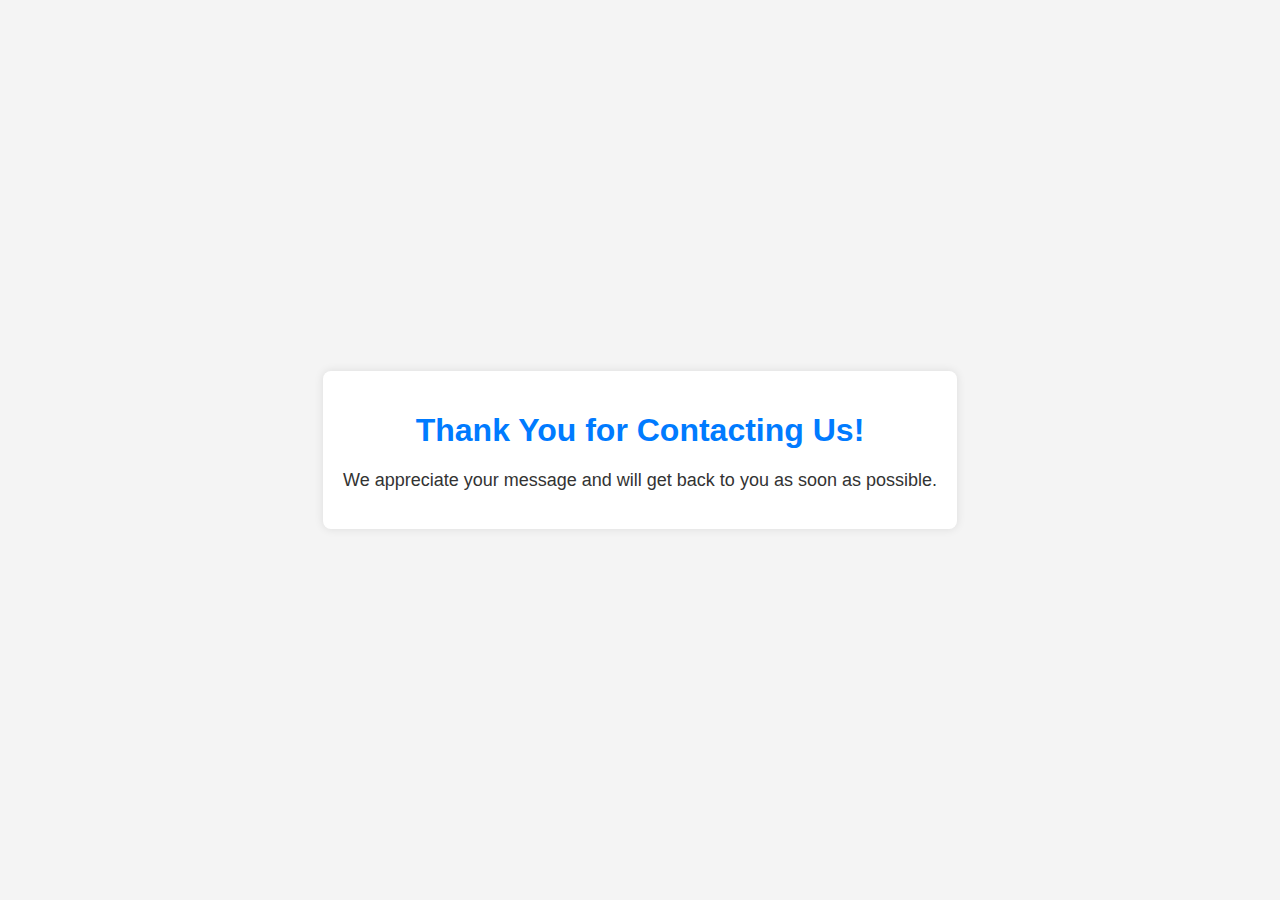
<file: carpool/contact/thank_you.html>
<!DOCTYPE html>
<html lang="en">
<head>
    <meta charset="UTF-8">
    <meta name="viewport" content="width=device-width, initial-scale=1.0">
    <title>Thank You</title>
    <style>
        body {
            font-family: 'Arial', sans-serif;
            background-color: #f4f4f4;
            color: #333;
            margin: 0;
            padding: 0;
            display: flex;
            align-items: center;
            justify-content: center;
            height: 100vh;
            text-align: center;
        }

        div {
            background-color: #fff;
            padding: 20px;
            border-radius: 8px;
            box-shadow: 0 0 10px rgba(0, 0, 0, 0.1);
        }

        h1 {
            color: #007bff;
        }

        p {
            margin-top: 10px;
            font-size: 18px;
        }
    </style>
</head>
<body>
    <div>
        <h1>Thank You for Contacting Us!</h1>
        <p>We appreciate your message and will get back to you as soon as possible.</p>
        <!-- <a href="#" class="log-twitter twitter"><i class="fa fa-twitter"></i>Twitter</a>
        <a href="#" class="log-facebook facebook"><i class="fa fa-facebook"></i>Facebook</a> -->

    </div>
</body>
</html>
</file>
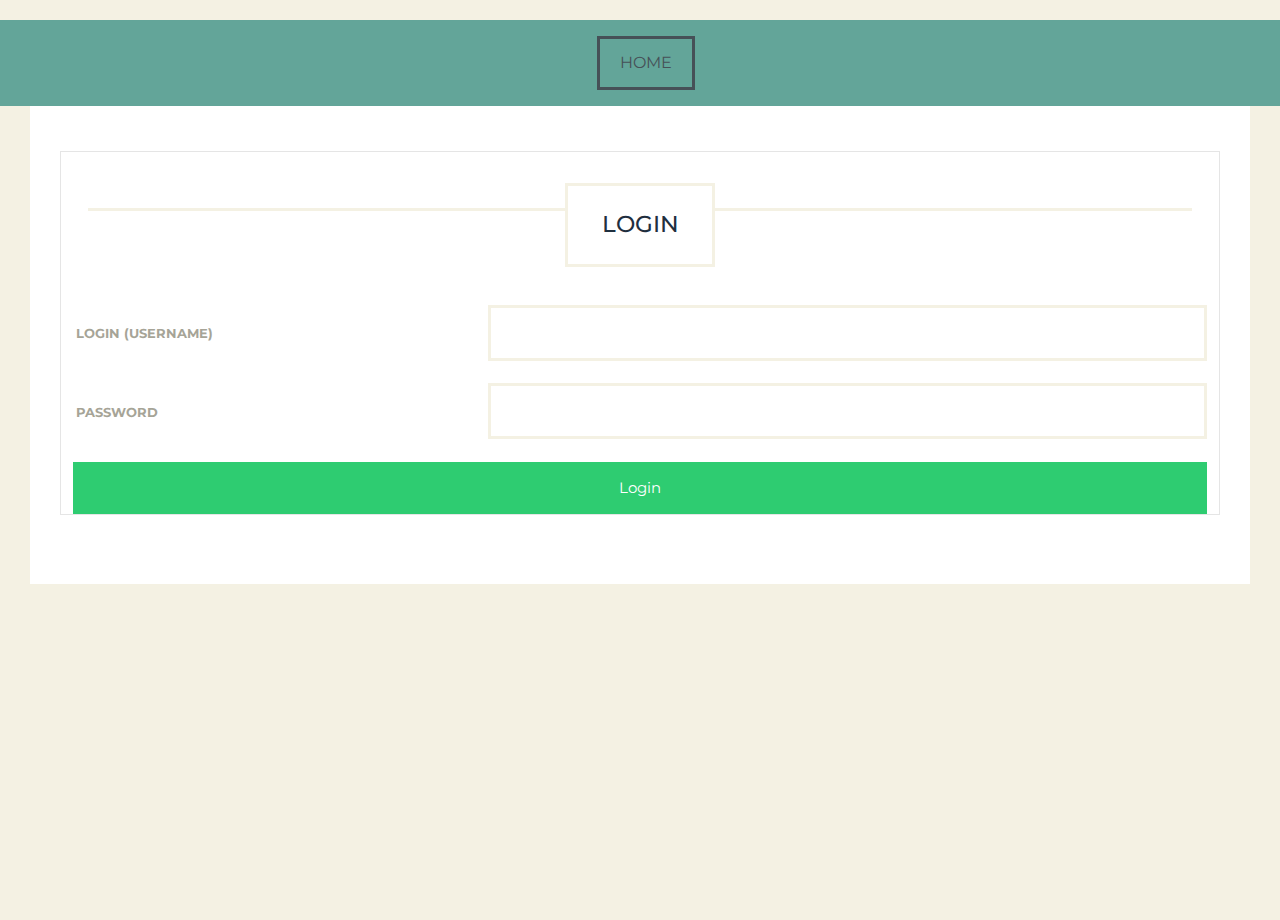
<file: carpool/login/login.html>
<!DOCTYPE html>
<html>
 <head>

        <!-- Basic Page Needs -->
        <meta charset="utf-8">
        <title>Carpool</title>
        <meta name="description" content="">
        <meta name="author" content="">
        <meta http-equiv="X-UA-Compatible" content="IE=edge">

        <!-- Mobile Specific Metas -->
        <meta name="viewport" content="width=device-width, initial-scale=1.0">

           <!-- Styles -->

    <!-- Bootstrap -->
    <link href="../css/bootstrap.min.css" rel="stylesheet">
    <!-- Forms -->
    <link href="../css/jquery.idealforms.css" rel="stylesheet">
    <!-- Select  -->
    <link href="../css/jquery.idealselect.css" rel="stylesheet">
    <!-- Slicknav  -->
    <link href="../css/slicknav.css" rel="stylesheet">
    <!-- Main style -->
    <link href="../css/style.css" rel="stylesheet">

    <!-- Modernizr -->
    <script src="../js/modernizr.js"></script>

    <!-- Fonts -->
    <link href="../css/font-awesome.min.css" rel="stylesheet">
    <link href='http://fonts.googleapis.com/css?family=Montserrat' rel='stylesheet' type='text/css'>

        <!-- HTML5 Shim and Respond.js IE8 support of HTML5 elements and media queries -->
        <!-- WARNING: Respond.js doesn't work if you view the page via file:// -->
        <!--[if lt IE 9]>
        <script src="https://oss.maxcdn.com/libs/html5shiv/3.7.0/html5shiv.js"></script>
        <script src="https://oss.maxcdn.com/libs/respond.js/1.4.2/respond.min.js"></script>
        <![endif]-->

    </head>
<body>

	<header> 
	<div >
	<nav id="nav" class="main-navigation">
        <center>
		<ul class="navigation">
		   <li>
            <a href="index.html">Home</a>
           </li>
		</ul>
		</center>
		</nav>
		</div>
	</header>

   <section class="main-content">   
   
 <form action  ="login.php"  	method="get"       target="_self">
    <fieldset>
       <div class="col-sm-12 col-md-12 col-xs-12">

                        <div class="page-sub-title textcenter">
                            <h2>Login</h2>
                            <div class="line"></div>
                        </div><!-- end .page-sub-title -->

                    </div><!-- end .col-lg-12 -->
<table width=100%>

	 <tr>
   <td>
  <label> Login (Username) </label> 
   </td>
   <td>
   <input type="text" name="user" required >
   </br>
   </td>
   </tr>
   
   <tr>
   <td>
  <label> Password </label> 
   </td>
   <td>
   <input type="password" name="pswd"  required/>
   </br>
   </td>
   </tr>
                            

		

</table>
<div class="field buttons">
		<button value="sub" name="ok" type="submit" class="btn btn-lg green-color"> Login  </button>
		</div>
</fieldset>
 </form>

</body>
</html>
</file>
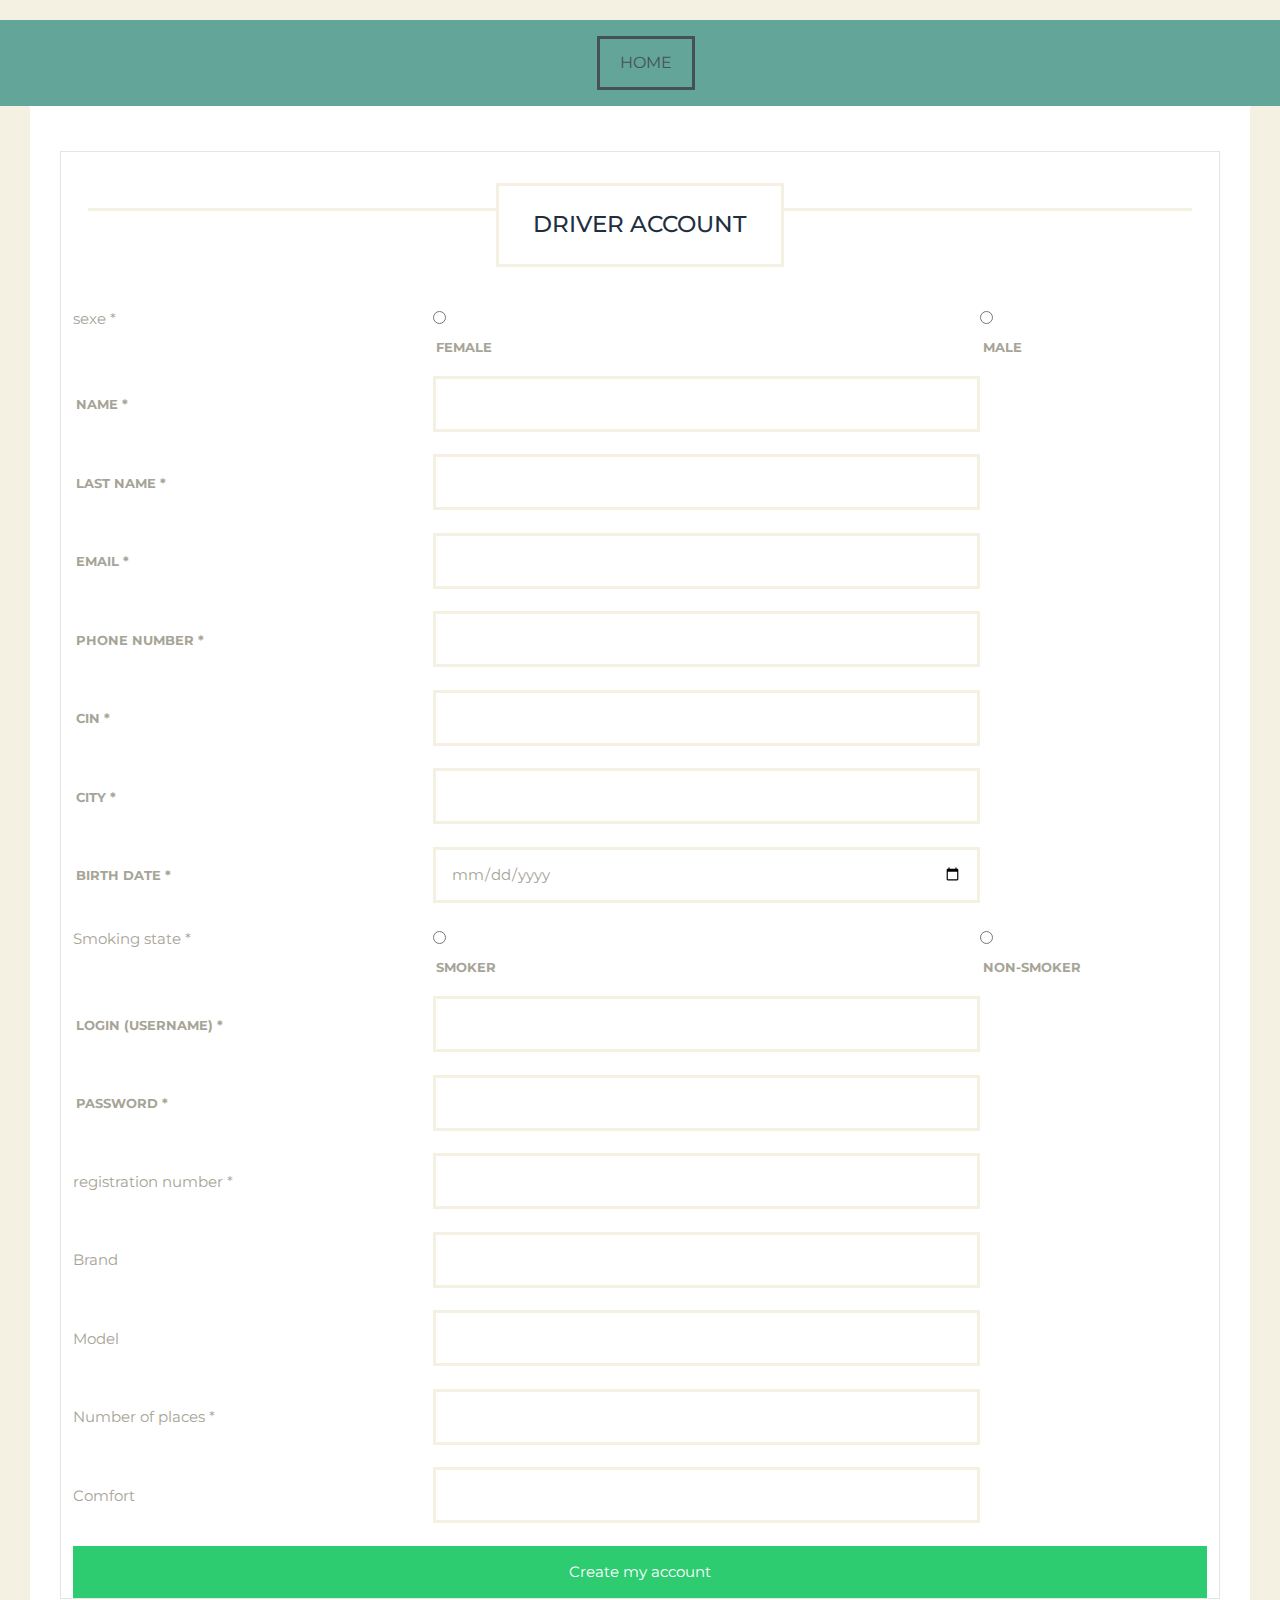
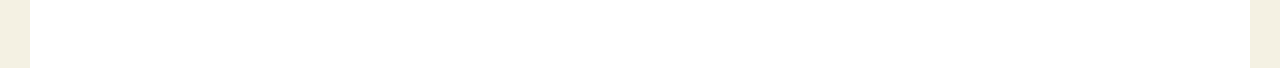
<file: carpool/signup/conducteursignup.html>
<!DOCTYPE html>
<html>
 <head>

        <!-- Basic Page Needs -->
        <meta charset="utf-8">
        <title>Carpool</title>
        <meta name="description" content="">
        <meta name="author" content="">
        <meta http-equiv="X-UA-Compatible" content="IE=edge">

        <!-- Mobile Specific Metas -->
        <meta name="viewport" content="width=device-width, initial-scale=1.0">

    <!-- Styles -->

    <!-- Bootstrap -->
    <link href="../css/bootstrap.min.css" rel="stylesheet">
    <!-- Forms -->
    <link href="../css/jquery.idealforms.css" rel="stylesheet">
    <!-- Select  -->
    <link href="../css/jquery.idealselect.css" rel="stylesheet">
    <!-- Slicknav  -->
    <link href="../css/slicknav.css" rel="stylesheet">
    <!-- Main style -->
    <link href="../css/style.css" rel="stylesheet">

    <!-- Modernizr -->
    <script src="../js/modernizr.js"></script>

    <!-- Fonts -->
    <link href="../css/font-awesome.min.css" rel="stylesheet">
    <link href='http://fonts.googleapis.com/css?family=Montserrat' rel='stylesheet' type='text/css'>

        <!-- HTML5 Shim and Respond.js IE8 support of HTML5 elements and media queries -->
        <!-- WARNING: Respond.js doesn't work if you view the page via file:// -->
        <!--[if lt IE 9]>
        <script src="https://oss.maxcdn.com/libs/html5shiv/3.7.0/html5shiv.js"></script>
        <script src="https://oss.maxcdn.com/libs/respond.js/1.4.2/respond.min.js"></script>
        <![endif]-->

    </head>
<body>

	<header> 
	<div >
	<nav id="nav" class="main-navigation">
        <center>
		<ul class="navigation">
		   <li>
            <a href="../index.html">Home</a>
           </li>
		</ul>
		</center>
		</nav>
		</div>
	</header>

   <section class="main-content">    
 <form action  ="conductsign.php"  	method="get"       target="_self">
    <fieldset>
       <div class="col-sm-12 col-md-12 col-xs-12">

                        <div class="page-sub-title textcenter">
                            <h2>Driver Account </h2>
                            <div class="line"></div>
                        </div><!-- end .page-sub-title -->

                    </div><!-- end .col-lg-12 -->
<table width=100%>

	<tr><td> sexe * </td>
	<td><input type="radio" name="sexe" value="female" required/> <label>Female</label></td>
	<td><input type="radio" name="sexe" value="male" required/> <label>Male</label></td>
	
	</tr>
	
	<br>
	<tr>
	<td>
   <label> Name *</label> 
   </td>
   <td>
   <input type="text" name="nom"  required/>
   </br>
   </td>
   </tr>
   <tr>
   <td>
   <label> Last Name *</label>
   </td>
   <td>
   <input type="text" name="prenom" required />
  </br>
  </td>
  </tr>
  <tr>
   <td>
   <label> Email *</label>
   </td>
   <td>
   <input type="email" name="email"  required/>
  </br>
  </td>
  </tr>
  <tr>
   <td>
   <label>phone Number *</label>
   </td>
   <td>
   <input type="text" name="tel"  required/>
  </br>
  </td>
  </tr>
  <tr>
   <td>
   <label> CIN *</label>
   </td>
   <td>
   <input type="text" name="cin"  required/>
  </br>
  </td>
  </tr>
  <tr>
   <td>
   <label> City *</label>
   </td>
   <td>
   <input type="text" name="ville"  required/>
  </br>
  </td>
  </tr>
   <tr>
   <td>
   <label> Birth Date *</label>
   </td>
   <td>
  <input type="date" name="datenaiss" required>
  </br>
  </td>
  </tr>
    
   <tr>
   <td> Smoking state *</td>
   <td>
	<input type="radio" name="fum" value="fume"  required/> <label>Smoker</label></td><td>
	<input type="radio" name="fum" value="nofume" required/> <label>Non-Smoker</label>
	</td>
   </tr>
   
   <tr>
   <td>
  <label> Login (Username) *</label> 
   </td>
   <td>
   <input type="text" name="user" required >
   </br>
   </td>
   </tr>
   
   <tr>
   <td>
  <label> Password *</label> 
   </td>
   <td>
   <input type="password" name="pswd"  required/>
   </br>
   </td>
   </tr>
   
    <tr>
   <td> registration number *</td>
   <td>
	<input type="text" name="mat"  required/>
	</td>
   </tr>
   <tr>
   <td> Brand  </td>
   <td>
	<input type="text" name="marque" />
	</td>
   </tr>
    <tr>
   <td> Model </td>
   <td>
	<input type="text" name="modele" />
	</td>
   </tr>
    <tr>
   <td> Number of places *</td>
   <td>
	<input type="text" name="nbr"  required/>
	</td>
   </tr>
   <td> Comfort </td>
   <td>
	<input type="text" name="comfort"  />
	</td>
   </tr>
   
   
   
   
   
	
		
		

</table>
<div class="field buttons">
		<button value="sub" name="ok" type="submit" class="btn btn-lg green-color"> Create my account  </button>
		</div>
</fieldset>
 </form>
 </section>
</body>
</html>
</file>
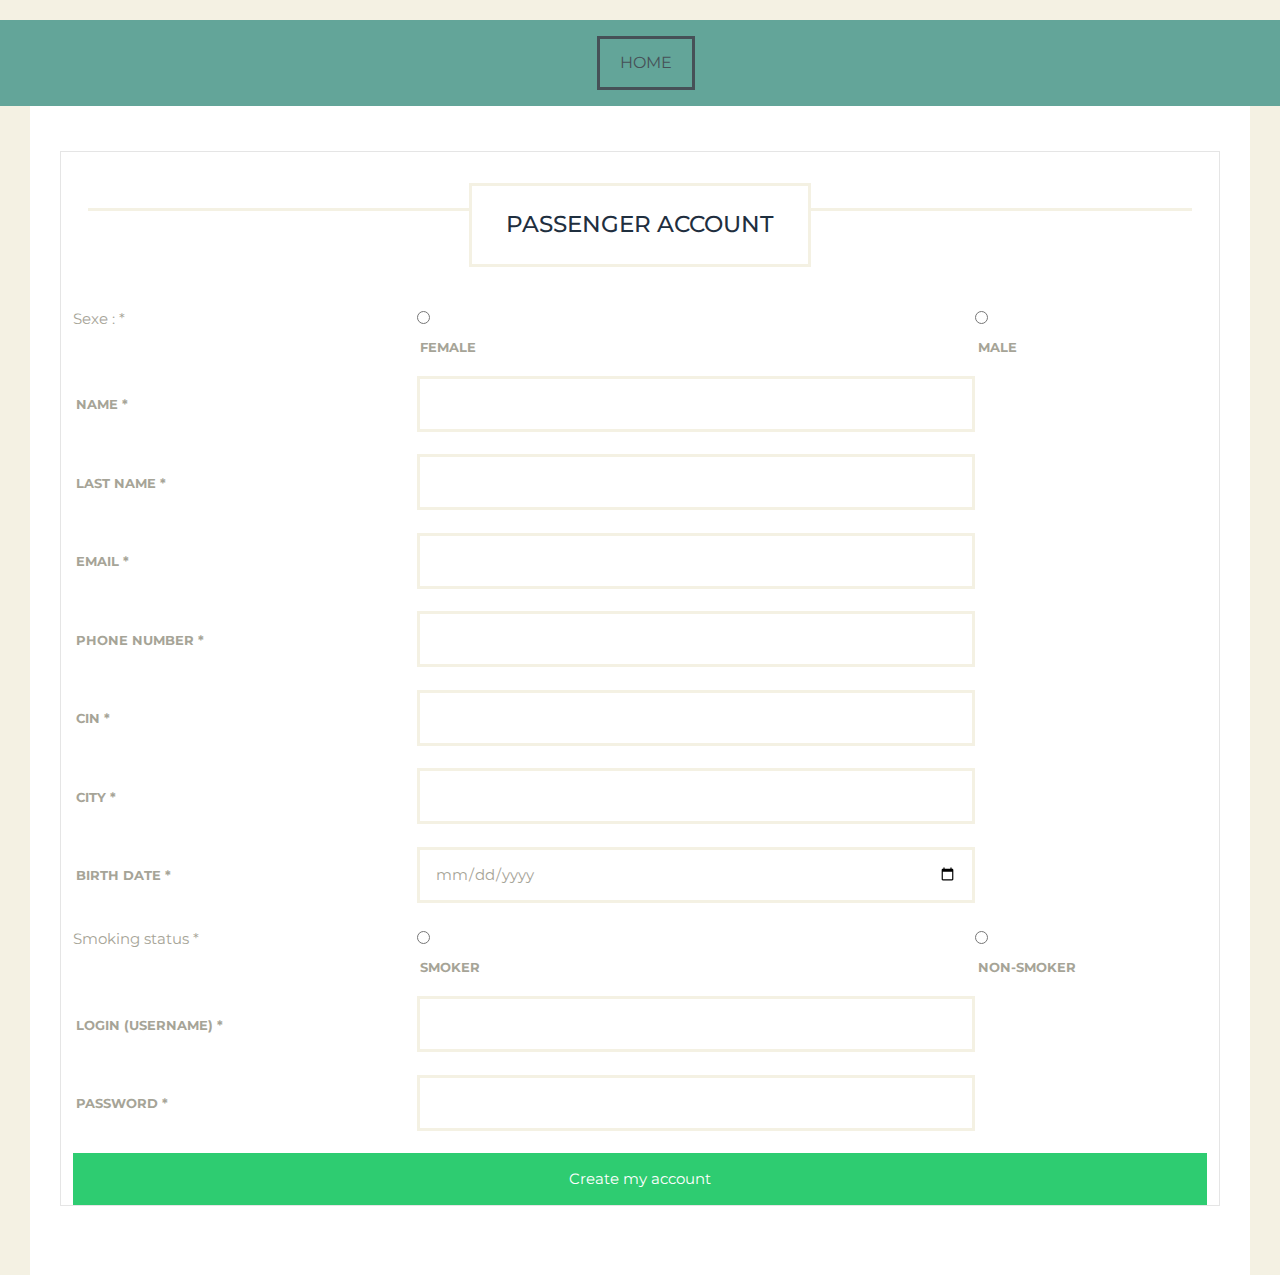
<file: carpool/signup/passagersignup.html>
<!DOCTYPE html>
<html>
 <head>

        <!-- Basic Page Needs -->
        <meta charset="utf-8">
        <title>Carpool</title>
        <meta name="description" content="">
        <meta name="author" content="">
        <meta http-equiv="X-UA-Compatible" content="IE=edge">

        <!-- Mobile Specific Metas -->
        <meta name="viewport" content="width=device-width, initial-scale=1.0">

       <!-- Styles -->

    <!-- Bootstrap -->
    <link href="../css/bootstrap.min.css" rel="stylesheet">
    <!-- Forms -->
    <link href="../css/jquery.idealforms.css" rel="stylesheet">
    <!-- Select  -->
    <link href="../css/jquery.idealselect.css" rel="stylesheet">
    <!-- Slicknav  -->
    <link href="../css/slicknav.css" rel="stylesheet">
    <!-- Main style -->
    <link href="../css/style.css" rel="stylesheet">

    <!-- Modernizr -->
    <script src="../js/modernizr.js"></script>

    <!-- Fonts -->
    <link href="../css/font-awesome.min.css" rel="stylesheet">
    <link href='http://fonts.googleapis.com/css?family=Montserrat' rel='stylesheet' type='text/css'>
        <!-- HTML5 Shim and Respond.js IE8 support of HTML5 elements and media queries -->
        <!-- WARNING: Respond.js doesn't work if you view the page via file:// -->
        <!--[if lt IE 9]>
        <script src="https://oss.maxcdn.com/libs/html5shiv/3.7.0/html5shiv.js"></script>
        <script src="https://oss.maxcdn.com/libs/respond.js/1.4.2/respond.min.js"></script>
        <![endif]-->

    </head>
<body>

	<header> 
	<div >
	<nav id="nav" class="main-navigation">
        <center>
		<ul class="navigation">
		   <li>
            <a href="../index.html">Home</a>
           </li>
		</ul>
		</center>
		</nav>
		</div>
	</header>

   <section class="main-content">    
 <form action  ="passagersign.php"  	method="get"       target="_self">
    <fieldset>
       <div class="col-sm-12 col-md-12 col-xs-12">

                        <div class="page-sub-title textcenter">
                            <h2>Passenger Account </h2>
                            <div class="line"></div>
                        </div><!-- end .page-sub-title -->

                    </div><!-- end .col-lg-12 -->
<table width=100%>

	<tr><td> Sexe : * </td>
	<td><input type="radio" name="sexe" value="female" /> <label>Female</label></td>
	<td><input type="radio" name="sexe" value="male"/> <label>Male</label></td>
	
	</tr>
	
	<br>
	<tr>
	<td>
   <label> Name *</label> 
   </td>
   <td>
   <input type="text" name="nom"  required/>
   </br>
   </td>
   </tr>
   <tr>
   <td>
   <label> Last Name *</label>
   </td>
   <td>
   <input type="text" name="prenom" required />
  </br>
  </td>
  </tr>
  <tr>
   <td>
   <label> Email *</label>
   </td>
   <td>
   <input type="email" name="email"  required/>
  </br>
  </td>
  </tr>
  <tr>
   <td>
   <label> Phone Number *</label>
   </td>
   <td>
   <input type="text" name="tel"  required/>
  </br>
  </td>
  </tr>
  <tr>
   <td>
   <label> CIN *</label>
   </td>
   <td>
   <input type="text" name="cin"  required/>
  </br>
  </td>
  </tr>
  <tr>
   <td>
   <label> City *</label>
   </td>
   <td>
   <input type="text" name="ville"  required/>
  </br>
  </td>
  </tr>
   <tr>
   <td>
   <label> Birth Date *</label>
   </td>
   <td>
  <input type="date" name="datenaiss" required>
  </br>
  </td>
  </tr>
     <tr>
   <!-- <td>
  <label> Age </label> 
   </td>
   <td>
   <input type="text" name="age" />
   </br>
   </td> -->
   </tr>
   <tr>
   <td> Smoking status *</td>
   <td>
	<input type="radio" name="fum" value="fume" required /> <label>Smoker</label></td><td>
	<input type="radio" name="fum" value="nofume"  required/> <label>Non-smoker</label>
	</td>
   </tr>
   
   <tr>
   <td>
  <label> Login (Username) *</label> 
   </td>
   <td>
   <input type="text" name="user" required >
   </br>
   </td>
   </tr>
   
   <tr>
   <td>
  <label> Password *</label> 
   </td>
   <td>
   <input type="password" name="pswd"  required/>
   </br>
   </td>
   </tr>
   
    
   
   
   
   
   
	
		
		

</table>
<div class="field buttons">
		<button value="sub" name="ok" type="submit" class="btn btn-lg green-color"> Create my account  </button>
		</div>
</fieldset>
 </form>
 </section>
</body>
</html>
</file>
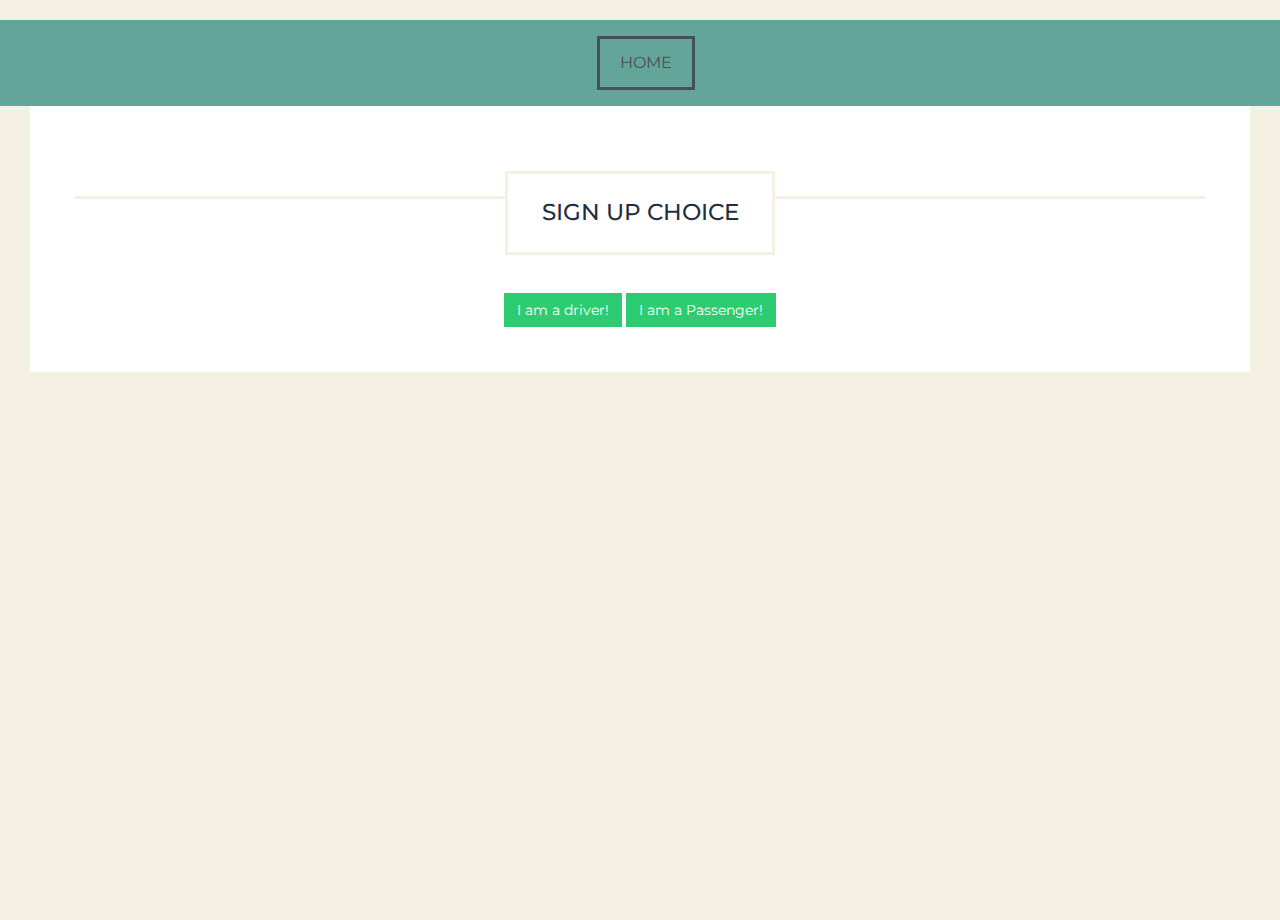
<file: carpool/signup/signup.html>
<!DOCTYPE html>
<html>

<head>

    <!-- Basic Page Needs -->
    <meta charset="utf-8">
    <title>Carpool</title>
    <meta name="description" content="">
    <meta name="author" content="">
    <meta http-equiv="X-UA-Compatible" content="IE=edge">

    <!-- Mobile Specific Metas -->
    <meta name="viewport" content="width=device-width, initial-scale=1.0">

    <!-- Styles -->

    <!-- Bootstrap -->
    <link href="../css/bootstrap.min.css" rel="stylesheet">
    <!-- Forms -->
    <link href="../css/jquery.idealforms.css" rel="stylesheet">
    <!-- Select  -->
    <link href="../css/jquery.idealselect.css" rel="stylesheet">
    <!-- Slicknav  -->
    <link href="../css/slicknav.css" rel="stylesheet">
    <!-- Main style -->
    <link href="../css/style.css" rel="stylesheet">

    <!-- Modernizr -->
    <script src="../js/modernizr.js"></script>

    <!-- Fonts -->
    <link href="../css/font-awesome.min.css" rel="stylesheet">
    <link href='http://fonts.googleapis.com/css?family=Montserrat' rel='stylesheet' type='text/css'>

    <!-- HTML5 Shim and Respond.js IE8 support of HTML5 elements and media queries -->
    <!-- WARNING: Respond.js doesn't work if you view the page via file:// -->
    <!--[if lt IE 9]>
        <script src="https://oss.maxcdn.com/libs/html5shiv/3.7.0/html5shiv.js"></script>
        <script src="https://oss.maxcdn.com/libs/respond.js/1.4.2/respond.min.js"></script>
        <![endif]-->

</head>

<body>

    <header>
        <div>
            <nav id="nav" class="main-navigation">
                <center>
                    <ul class="navigation">
                        <li>
                            <a href="../index.html">Home</a>
                        </li>
                    </ul>
                </center>
            </nav>
        </div>
    </header>

    <section class="main-content">

        <form action="/login/login.php" method="get" target="_self">

            <div class="col-sm-12 col-md-12 col-xs-12">

                <div class="page-sub-title textcenter">
                    <h2>Sign up choice</h2>
                    <div class="line"></div>
                </div><!-- end .page-sub-title -->

            </div><!-- end .col-lg-12 -->
            <table width=100%>

                <div align="center">
                    <div class="field buttons">

                        <a href="conducteursignup.html" class="submit btn green-color">I am a driver!</a>
                        <!-- </div> -->

                        <!-- <div class="field buttons"> -->
                        <a href="passagersignup.html" class="submit btn green-color">I am a Passenger!</a>
                    </div>

                </div>




            </table>

        </form>

</body>

</html>
</file>
<file: carpool/css/style.css>
/* === Reset === */
/* http://meyerweb.com/eric/tools/css/reset/
   v2.0 | 20110126
   License: none (public domain)
*/
* 
{
    margin: 0;
    padding: 0;
    border: 0;
    font-size: 100%;
    font: inherit;
    vertical-align: baseline;
    -webkit-box-sizing: border-box;
    -moz-box-sizing: border-box;
    box-sizing: border-box;
}

html, body
{
    height: 100%
}

body
{
    font-family: 'Montserrat', sans-serif;
    font-size: 15px;
    line-height: 28px;
    overflow-x: hidden;
    color: #A6A497;
    font-weight: normal;
    background: #f4f1e3;
}
/* === Images === */
img
{
    max-width: 100%;
    height: auto;
    vertical-align: middle;
}
/* === Links === */
a
{
    -webkit-transition: all  0.3s ease-in-out 0s;
    -moz-transition: all  0.3s ease-in-out 0s;
    -ms-transition: all  0.3s ease-in-out 0s;
    -o-transition: all  0.3s ease-in-out 0s;
    transition: all  0.3s ease-in-out 0s;
    text-decoration: none;
    color: #63a599;
}
a:focus
{
    outline: none
}
a:hover
{
    color: #1F2F3F;
    text-decoration: none;
}
/* === Paragraf Elements === */
p a:hover, span a:hover, h5 a:hover
{
    text-decoration: none
}
p, ul, ol
{
    margin-bottom: 1.5em
}
p a, h5 a
{
    font-weight: bold;
    -webkit-transition: all 0.2s ease-out;
    -moz-transition: all 0.2s ease-out;
    -o-transition: all 0.2s ease-out;
    transition: all 0.2s ease-out;
}
p:last-child
{
    margin-bottom: 0
}
.content-row p:last-of-type
{
    margin-bottom: 0
}
/* === Headers === */
h1, h2, h3, h4, h5
{
    margin-bottom: 1em;
    line-height: 1.5em;
    color: #1F2F3F;
}
h1
{
    font-size: 2em
}
h2
{
    font-size: 1.5em
}
h3
{
    font-size: 1.17em
}
h5
{
    font-size: .83em
}
h6
{
    font-size: .75em
}
address
{
    font-style: italic;
    margin-bottom: 24px;
}
abbr[title]
{
    border-bottom: 1px dotted #2b2b2b;
    cursor: help;
}
b, strong
{
    font-weight: 700
}
cite, dfn, em, i
{
    font-style: italic
}
mark, ins
{
    background: #fff9c0;
    text-decoration: none;
}
code, kbd, tt, var, samp, pre
{
    font-size: 15px;
    -webkit-hyphens: none;
    -moz-hyphens: none;
    -ms-hyphens: none;
    hyphens: none;
    line-height: 1.6;
}
pre
{
    border: 1px solid rgba(0, 0, 0, 0.1);
    -webkit-box-sizing: border-box;
    -moz-box-sizing: border-box;
    box-sizing: border-box;
    margin-bottom: 24px;
    max-width: 100%;
    overflow: auto;
    padding: 12px;
    white-space: pre;
    white-space: pre-wrap;
    word-wrap: break-word;
}
small
{
    font-size: smaller
}
big
{
    font-size: 125%
}
sup, sub
{
    font-size: 75%;
    height: 0;
    line-height: 0;
    position: relative;
    vertical-align: baseline;
}
sup
{
    bottom: 1ex
}
sub
{
    top: .5ex
}
dl
{
    margin-bottom: 24px
}
dt
{
    font-weight: bold
}
dd
{
    margin-bottom: 24px
}
ul, ol
{
    list-style: none;
    margin: 0 0 24px 20px;
}
ul
{
    list-style: disc
}
ol
{
    list-style: decimal
}
li > ul, li > ol
{
    margin: 0 0 0 20px
}
img
{
    -ms-interpolation-mode: bicubic;
    border: 0;
    vertical-align: middle;
}
figure
{
    margin: 0
}
fieldset
{
    border: 1px solid rgba(0, 0, 0, 0.1);
    margin: 0 0 24px;
    padding: 11px 12px 0;
}
legend
{
    white-space: normal
}
button, input, select, textarea
{
    -webkit-box-sizing: border-box;
    -moz-box-sizing: border-box;
    box-sizing: border-box;
    font-size: 100%;
    margin: 0;
    max-width: 100%;
    vertical-align: baseline;
}
button, input
{
    line-height: normal
}
input, textarea
{
    outline: none
}
button, html input[type="button"], input[type="reset"], input[type="submit"]
{
    -webkit-appearance: button;
    cursor: pointer;
    border: 1px solid transparent;
}
button[disabled], input[disabled]
{
    cursor: default
}
input[type="checkbox"], input[type="radio"]
{
    padding: 0
}
input[type="search"]
{
    -webkit-appearance: textfield
}
input[type="search"]::-webkit-search-decoration
{
    -webkit-appearance: none
}
.btn
{
    color: #fff;
    -webkit-border-radius: 0;
    -moz-border-radius: 0;
    border-radius: 0;
}
.btn:hover
{
    color: #fff;
    background: #515151;
}
button::-moz-focus-inner, input::-moz-focus-inner
{
    border: 0;
    padding: 0;
}
textarea
{
    overflow: auto;
    vertical-align: top;
}
del
{
    color: #767676
}
hr
{
    background-color: rgba(0, 0, 0, 0.1);
    border: 0;
    height: 1px;
    margin-bottom: 23px;
}
/* Alignment */
.alignleft
{
    float: left
}
.alignright
{
    float: right
}
.textcenter
{
    text-align: center
}
/* === Header === */
div[class*="col-xs-"], div[class*="col-sm-"], div[class*="col-md-"], div[class*="col-lg-"]
{
    padding: 0;
    margin: 0;
}
.row
{
    padding: 0;
    margin: 0;
}
.container
{
    width: 100%;
    padding: 0;
    margin: 0;
}
.top-menu
{
    background: #465057
}
.user-log
{
    padding: 0.8em 0;
    background: #63a599;
    text-transform: uppercase;
    text-align: center;
    color: #465057;
}
.user-log a
{
    color: #465057;
    cursor: pointer;
    font-size: 12px;
}
.main-baner
{
    height: 100%;
    min-height: 100%;
    padding: 2em 2em 0;
}
.slider-baner .main-header-container
{
    position: absolute;
    left: 2em;
    right: 2em;
}
/* === Paralax === */
.fullscreen, .main-parallax-content
{
    width: 100%;
    min-height: 100%;
}
.not-fullscreen, .not-fullscreen .main-parallax-content, .fullscreen.not-overflow, .fullscreen.not-overflow .main-parallax-content
{
    min-height: 700px;
    height: 100%;
    overflow: hidden;
}
.parallax-content
{
    padding: 8em 0;
    background: rgba(000,000,000,0.5);
}
.read-all
{
    text-align: center;
    background: #f4f1e3;
    padding: 1em 0;
    color: #fff;
    text-transform: uppercase;
}
/* === Main header === */
.main-header-container
{
    background: #465057;
    margin: 5em 0;
    position: relative;
    z-index: 9;
}
.logo
{
    text-transform: uppercase;
    text-align: center;
    padding: 1.5em 3em;
}
.logo h1
{
    color: #fff;
    margin: 0;
    font-size: 54px;
}
/* === Modal === */
.modal-content
{
    -webkit-box-shadow: none;
    -moz-box-shadow: none;
    box-shadow: none;
    border: none;
    background: #fff;
}
/* === Main menu === */
.main-navigation
{
    background: #63a599;
    text-transform: uppercase;
    margin: 1.3em 0 0;
}
.main-navigation ul
{
    margin: 0
}
.main-navigation ul li:first-child
{
    padding: 0 0 0 0.8em
}
.main-navigation ul.sub-menu li:first-child
{
    padding: 6px 0 0 0
}
.main-navigation ul > li
{
    position: relative;
    display: inline-block;
}
.main-navigation ul > li a
{
    border: 3px solid #465057;
    color: #465057;
    display: inline-block;
    font-size: 16px;
    margin: 1em 0.5em;
    padding: 10px 20px;
    -webkit-transition: all 0.2s ease-in-out;
    -moz-transition: all 0.2s ease-in-out;
    -ms-transition: all 0.2s ease-in-out;
    -o-transition: all 0.2s ease-in-out;
    transition: all 0.2s ease-in-out;
}
.main-navigation ul > li a:hover
{
    color: #fff;
    background: #465057;
}
.main-navigation ul > li ul
{
    background: #465057;
    opacity: 0;
    visibility: hidden;
    position: absolute;
    left: 2px;
    z-index: 6;
    top: 100px;
}
.main-navigation ul > li ul li:last-child
{
    border-bottom: none
}
.main-navigation ul > li ul li
{
    white-space: nowrap;
    width: 100%;
    display: flex;
}
.main-navigation ul > li ul li a
{
    float: left;
    padding: 12px 24px;
    margin: 6px 12px;
    width: 100%;
    color: #63a599;
    border: 3px solid #63a599;
}
.main-navigation ul > li ul li a:hover
{
    background: #63a599
}
.main-navigation ul > li ul li a:first-child
{
    margin: 6px 6px
}
.main-navigation ul > li ul li a:last-child
{
    margin: 0 6px 6px 6px
}
.main-navigation ul > li ul li:hover
{
    -webkit-transition: all  0.2s ease-in;
    -moz-transition: all  0.2s ease-in;
    -o-transition: all  0.2s ease-in;
    transition: all 0.2s ease-in;
}
.main-navigation ul > li ul li ul
{
    position: absolute;
    -webkit-transition: opacity 0.2s ease-in;
    -moz-transition: opacity 0.2s ease-in;
    -o-transition: opacity 0.2s ease-in;
    transition: opacity 0.2s ease-in;
}
.main-navigation ul > li:hover > ul
{
    opacity: 10;
    filter: alpha(opacity=100);
    visibility: visible;
}
.sub-menu
{
    position: relative
}
/* === Content === */
.main-content
{
    background: #fff;
    margin: 0 2em 2em;
    padding: 3em 2em;
}
/* === Page  === */
.box-fix .ride-pagination
{
    margin: 0 1em
}
.page-content
{
    margin: 0 1em
}
.page-sub-title
{
    margin: 0 1em 1em 1em
}
.page-sub-title h2
{
    text-transform: uppercase;
    position: relative;
    display: inline-block;
    z-index: 3;
    background: #fff;
    border: 3px solid #f4f1e3;
    padding: 1em 1.5em;
}
.line:after
{
    border-top: 3px solid #f4f1e3;
    content: "";
    display: block;
    position: absolute;
    top: 32%;
    left: 15px;
    right: 15px;
    z-index: 1;
}
/* === Services === */
.services
{
    margin-bottom: 3em
}
.service
{
    padding: 3em;
    -webkit-transition: all  0.4s ease-in-out 0s;
    -moz-transition: all  0.4s ease-in-out 0s;
    -ms-transition: all  0.4s ease-in-out 0s;
    -o-transition: all  0.4s ease-in-out 0s;
    transition: all  0.4s ease-in-out 0s;
}
.service p
{
    text-align: center
}
.service i
{
    color: #63a599;
    display: block;
    font-size: 150px;
    margin: 0 0 20px 0;
    text-align: center;
    vertical-align: middle;
    position: relative;
}
.service:hover
{
    background: #63a599
}
.service:hover i
{
    color: #FFFFFF
}
.service h3
{
    text-align: center
}
.service:hover p
{
    color: #fff
}
/* === Articles by users === */
.last-rides
{
    margin-top: 3em
}
.ride-box
{
    -webkit-transition: all  0.4s ease-in-out 0s;
    -moz-transition: all  0.4s ease-in-out 0s;
    -ms-transition: all  0.4s ease-in-out 0s;
    -o-transition: all  0.4s ease-in-out 0s;
    transition: all  0.4s ease-in-out 0s;
    border: 3px solid #f4f1e3;
    padding: 20px 26px;
    margin: -3px 0 0 0;
    position: relative;
}
.ride-box .article-meta li
{
    display: block
}
.ride-box ul.article-meta
{
    display: inline-block;
    margin: 0;
}
.article-content
{
    display: inline-block;
    margin: 1em 0 0 0;
}
.ride-content
{
    display: inline-block
}
.ride-content h3
{
    display: inline;
    margin: 0 0.5em 0 0;
}
.ride-content h3 a
{
    color: #1f2f3f
}
ul.full-ride-meta
{
    float: right;
    margin: 0;
    list-style: none;
}
.ride-box .ride-meta
{
    margin: 0
}
.ride-meta
{
    margin: 0 0 1.5em 0;
    font-size: 13px;
    float: right;
    color: #a6a497;
}
ul.ride-meta li
{
    display: inline-block;
    margin-right: 1.5em;
}
ul.ride-meta li:last-child
{
    margin: 0
}
.ride-box:hover
{
    background: #f4f1e3;
}
/* === Blog rides === */
.article
{
    margin-bottom: 3em
}
.article:last-of-type
{
    margin: 0
}
.article .ride-image img
{
    width: 100%;
    border: 3px solid #f4f1e3;
}
.article header
{
    position: relative
}
.article-title
{
    background: #f4f1e3;
    position: absolute;
    bottom: 30px;
    left: 0;
    padding: 1em 2em;
    position: absolute;
}
ul.article-meta
{
    font-size: 13px;
    margin: 1.5em 0 0;
    list-style: none;
    text-transform: capitalize;
}
.article-meta li
{
    display: inline-block;
    margin-right: 1.5em;
}
/* === Single ride === */
.single-article
{
    margin-bottom: 2em
}
.single-article-title h2
{
    display: inline-block;
    margin: 0;
}
.single-article .ride-meta
{
    margin-top: 1em
}
/* === Comments === */
#comments ol
{
    list-style: none;
    margin: 0;
}
.commentslist ul
{
    list-style: none
}
.comments-area h3
{
    margin: 0;
    padding: 2em 0;
    text-transform: uppercase;
}
.comments-area a:hover
{
    text-decoration: none
}
.commentslist li article
{
    border: 3px solid #f4f1e3;
    padding: 2em 3em 2.5em 4.5em;
    margin: 0 0 3em 3em;
    position: relative;
    background: #fff;
}
.commentslist li article header
{
    display: inline-block;
    font-size: 12px;
    position: relative;
    width: 100%;
}
.commentslist li article header span, .commentslist li article .awaiting-moderation
{
    font-style: italic
}
.commentslist li article header h4
{
    margin-bottom: .5em;
    margin-top: 0;
    float: left;
}
.commentslist li article header h4 a
{
    font-weight: normal;
    cursor: pointer;
}
.commentslist li article header span
{
    float: right
}
.comment-user-name
{
    float: left;
    font-size: 16px;
    color: #63a599;
}
.commentslist li article .comment-avatar img
{
    margin-bottom: 1em;
    position: absolute;
    top: 40px;
    left: -40px;
    border: 3px solid #f4f1e3;
    -webkit-border-radius: 100%;
    -moz-border-radius: 100%;
    border-radius: 100%;
}
.commentslist li ol, .commentslist li ul
{
    margin-left: 3em
}
.commentslist li ol li, .commentslist li ul li
{
    position: relative
}
.commentslist article ul, .commentslist article ol
{
    border: none;
    padding-left: 0;
}
.commentslist article > ul, .commentslist article > ol
{
    margin-bottom: 2em
}
.commentslist article ol li::before, .commentslist article ul li::before
{
    content: '';
    display: none;
}
.commentslist article ol li
{
    list-style: decimal
}
.commentslist article ul li
{
    list-style: disc
}
.allowed-tags
{
    margin: 2em 0;
    font-size: 12px;
}
.comment-reply-link
{
    cursor: pointer;
    float: right;
}
#cancel-comment-reply-link
{
    font-size: 12px;
    display: block;
    margin-top: 1em;
}
.full-fild
{
    width: 100%;
    margin-bottom: 1.7em;
    display: inline-block;
}
#respond .field
{
    display: inline-flex;
    width: 100%;
}
#respond .field
{
    margin-right: 20px
}
#respond form.idealforms .buttons
{
    margin: 0;
    width: 100%;
}
/* === Events === */
.events
{
    margin-top: 3em;
    height: 100%;
    display: inline-block;
}
.event
{
    position: relative;
    overflow: hidden;
}
.event img
{
    width: 100%;
    height: 100%;
}
.vertical-two img
{
    width: 100%
}
.event-info
{
    position: relative
}
.vertical .box
{
    -webkit-transition: -webkit-transform 0.35s;
    transition: transform 0.35s;
    -webkit-transform: translate3d(120%, 0%,0);
    transform: translate3d(120%, 0%,0);
    background: #fff;
    right: 2em;
    left: 2em;
    padding: 1em;
    position: absolute;
}
.box
{
    -webkit-transition: -webkit-transform 0.35s;
    transition: transform 0.35s;
    -webkit-transform: translate3d(120%, 0%,0);
    transform: translate3d(120%, 0%,0);
    background: #fff;
    right: 2em;
    left: 60%;
    padding: 1em;
    position: absolute;
    color: #fff;
    text-align: center;
}
.box a
{
    color: #fff
}
.box:nth-child(1)
{
    bottom: 140px;
    background: #63a599;
}
.box:nth-child(2)
{
    bottom: 83px;
    background: #6fbcae;
}
.box:nth-child(3)
{
    bottom: 25px;
    background: #7ccebf;
    cursor: pointer;
}
.box:nth-child(3):hover
{
    background: #465057
}
.event:hover  .box
{
    -webkit-transform: translate3d(0,0,0);
    transform: translate3d(0,0,0);
}
.event:hover .box:nth-child(1)
{
    -webkit-transition-delay: 0.2s;
    transition-delay: 0.2s;
}
.event:hover .box:nth-child(2)
{
    -webkit-transition-delay: 0.6s;
    transition-delay: 0.4s;
}
.event:hover .box:nth-child(3)
{
    -webkit-transition-delay: 0.9s;
    transition-delay: 0.6s;
}
.event-name h3
{
    margin-bottom: 0
}
.comment-nav, .post-pagination
{
    background: #f4f1e3;
    padding: 1em 1.5em;
    color: #fff;
    text-transform: uppercase;
}
.pagination-margin
{
    margin: 1.7em 0 0 0
}
.post-pagination i, .comment-nav i
{
    padding: 0 7px;
    width: 24px;
}
.counter
{
    display: inherit;
    font-size: 48px;
    margin: 0 0 0.4em;
    color: #fff;
}
.site-stat
{
    text-align: center;
    color: #63a599;
}
/* === Login form === */
.modal-header
{
    border: none;
    padding: 15px 15px 0;
    position: relative;
    z-index: 10;
}
.modal-body
{
    padding: 0 15px 15px
}
.log-header
{
    font-size: 18px;
    padding-bottom: 8px;
    border-bottom: 3px solid #f4f1e3;
    text-align: center;
    margin-bottom: 18px;
}
.log-header .log-in, .log-header .sign-up
{
    display: inline-block;
    text-transform: uppercase;
    padding-left: 2px;
    color: #465057;
}
label
{
    display: block;
    padding: 0 0 10px 3px;
    text-transform: uppercase;
    font-size: 13px;
}
label i
{
    display: inline-block;
    font-size: 20px;
    margin-right: 18px;
    width: 10px;
}
[type=submit], .log-twitter, .log-facebook
{
    padding: 15px 0;
    float: left;
    position: relative;
    cursor: pointer;
    font-size: 15px;
    text-align: center;
    color: #fff;
}
[type="submit"]
{
    width: 100%
}
.log-facebook .fa-facebook:before
{
    left: -16px;
    position: relative;
    top: 2px;
    font-size: 20px;
}
.log-twitter .fa-twitter:before
{
    left: -18px;
    position: relative;
    top: 2px;
    font-size: 20px;
}
input[type=submit]
{
    margin-bottom: 3%;
    width: 100%;
}
.log-twitter
{
    margin-right: 2%;
    width: 49%;
}
.log-facebook
{
    width: 49%
}
[type="submit"]:hover, .log-twitter:hover, .log-facebook:hover
{
    color: #fff;
    background: #515151;
}
.alert
{
    margin: 13px 0 0
}
.modal-open
{
    overflow-y: visible
}
/* === Sidebar === */
#sidebar
{
    margin: 0 1em 0 2em
}
.sidebar-widget
{
    display: block;
    margin-bottom: 1.5em;
}
.index-widget
{
    margin: 1em 0 2.5em;
    display: block;
}
.sidebar-widget h4
{
    margin-bottom: 1em;
    text-transform: uppercase;
}
.sidebar-widget ul
{
    margin: 0
}
.sidebar-widget ul li
{
    border-bottom: 3px solid #f4f1e3;
    line-height: 18px;
    padding: 1em 0;
    width: 100%;
    display: inline-block;
}
.sidebar-widget ul li:first-child
{
    padding: 0 0 1em 0
}
.sidebar-widget ul li ul
{
    border: none
}
.sidebar-widget ul li a
{
    font-weight: normal;
    margin-right: 0;
}
.sidebar-widget ul li:hover
{
    color: #2b3039
}
/* === Widget Search Form === */
.widget-content form.idealforms .field
{
    margin: 0
}
.widget-content .searchtours
{
    background: #fff
}
.widget-content .searchtours .field
{
    width: 100%
}
/* === Popular rides === */
.popular-destinations .featured-thumb
{
    float: left;
    margin: 0 1em 0 0;
}
.popular-destinations  .ride-meta
{
    font-size: 12px
}
/* === Tags === */
.tagcloud
{
    display: inline-block
}
.tagcloud a
{
    display: block;
    float: left;
    margin: 0 7px 7px 0;
    padding: 5px 10px;
    background: #FFF;
}
/* === Calendar === */
#calendar_wrap
{
    background: #fff;
    position: relative;
}
#calendar_wrap .table
{
    margin: 0
}
.widget_calendar
{
    float: left
}
#wp-calendar
{
    width: 100%;
    position: relative;
}
#wp-calendar caption
{
    padding: 0 0 20px 0;
    text-align: center;
}
#wp-calendar thead th
{
    text-align: center;
    font-weight: bold;
    border: 3px solid #f4f1e3;
}
#wp-calendar tbody
{
    color: #aaa
}
#wp-calendar tbody td
{
    border: 3px solid #f4f1e3;
    text-align: center;
    padding: 7px;
}
.calendar-nav a
{
    z-index: 1;
    width: 16px;
    height: 16px;
    position: absolute;
    cursor: pointer;
    -webkit-user-select: none;
    -moz-user-select: none;
    -ms-user-select: none;
    user-select: none;
    background: url("../img/datepicker.png") 0 0;
}
.calendar-prev a
{
    left: 10px;
    top: 4px;
}
.calendar-next a
{
    background-position: -16px 0;
    right: 10px;
    top: 4px;
}
#wp-calendar tbody .pad
{
    background: none
}
#wp-calendar #today
{
    color: #63a599;
    background: #f4f1e3;
}
/* === Footer === */
.footer-copyright
{
    background: #273a4d;
    padding: 1.5em 0;
    color: #fff;
    text-align: center;
}
/* === Form === */
form.idealforms .field
{
    margin: 0.35em 0px;
    display: inline-block;
    width: 100%;
}
form.idealforms input, form.idealforms textarea, form.idealforms select, form.idealforms .field .group
{
    box-shadow: none;
    padding: 0 1em;
    border: 3px solid #f4f1e3;
    -webkit-border-radius: 0;
    -moz-border-radius: 0;
    border-radius: 0;
}
form.idealforms.searchtours .field .icon{
    margin-left: -50px;
}
form.idealforms textarea
{
    width: 100%;
    padding: 1em;
}
.idealselect .title
{
    box-shadow: none;
    background: none;
    height: 56px;
    line-height: 50px;
    padding: 0 1em;
    border: 3px solid #f4f1e3;
    -webkit-border-radius: 0;
    -moz-border-radius: 0;
    border-radius: 0;
}
.idealselect .dropdown
{
    -webkit-border-radius: 0;
    -moz-border-radius: 0;
    border-radius: 0;
    -webkit-box-shadow: none;
    -moz-box-shadow: none;
    box-shadow: none;
    border: 3px solid #f4f1e3;
    margin: -1px 0 0 0;
}
.idealselect .dropdown li:hover
{
    background: #f4f1e3
}
.idealselect .dropdown li.selected, .idealselect .dropdown li.selected:active
{
    background: #f4f1e3;
    color: #63a599;
}
.idealselect .title:after
{
    border-color: #63a599 transparent transparent
}
.idealselect .title:hover
{
    background: #f4f1e3;
}
.idealselect .title i
{
    background: #f4f1e3;
    border: none;
}
.ui-datepicker
{
    -webkit-border-radius: 0;
    -moz-border-radius: 0;
    border-radius: 0;
    border-top: 3px solid #f4f1e3;
    margin-top: -3px;
    -webkit-box-shadow: none;
    -moz-box-shadow: none;
    box-shadow: none;
    padding: 0;
    border-bottom: none;
    border-right: none;
    border-left: none;
}
.ui-datepicker-calendar a
{
    padding: 7px
}
.ui-datepicker-calendar a:hover
{
    font-weight: normal;
    background: none repeat scroll 0 0 #f4f1e3;
    color: #63a599;
}
.ui-datepicker-calendar td
{
    border: 3px solid #f4f1e3;
    padding: 0;
    text-align: center;
}
.ui-datepicker-calendar .ui-datepicker-today a
{
    background: none repeat scroll 0 0 #f4f1e3;
    color: #63a599;
    -webkit-border-radius: 0;
    -moz-border-radius: 0;
    border-radius: 0;
}
.ui-datepicker-calendar thead th
{
    border: 3px solid #f4f1e3;
    font-weight: bold;
    text-align: center;
}
.ui-datepicker-header
{
    font-weight: normal;
    padding: 1em 0 0.7em;
    margin: 0;
}
.ui-datepicker-calendar .ui-datepicker-today a
{
    margin: 0
}
.modal-body form.idealforms .field
{
    max-width: 100%
}
input, button, select, textarea
{
    -webkit-transition: all  0.3s ease-in-out 0s;
    -moz-transition: all  0.3s ease-in-out 0s;
    -ms-transition: all  0.3s ease-in-out 0s;
    -o-transition: all  0.3s ease-in-out 0s;
    transition: all  0.3s ease-in-out 0s;
}
input[type="text"], input[type="password"], input[type="datetime"], input[type="datetime-local"], input[type="date"], input[type="month"], input[type="time"], input[type="week"], input[type="number"], input[type="email"], input[type="url"], input[type="search"], input[type="tel"], input[type="color"], .uneditable-input
{
    border: 3px solid #f4f1e3;
    -webkit-box-shadow: none;
    -moz-box-shadow: none;
    box-shadow: none;
    height: 56px;
    width: 100%;
    padding: 0 1em;
    margin-bottom: 1.5em;
    -webkit-border-radius: 0;
    -moz-border-radius: 0;
    border-radius: 0;
}
form textarea
{
    border: 3px solid #f4f1e3;
    -webkit-box-shadow: none;
    -moz-box-shadow: none;
    box-shadow: none;
    width: 100%;
    color: #606060;
    padding: 1em;
    margin-bottom: 1.5em;
    -webkit-border-radius: 0;
    -moz-border-radius: 0;
    border-radius: 0;
}
/* === Content === */
.col-md-4 .search-content
{
    margin: 5em  0 10em 3em
}
.search-content
{
    padding: 2em;
    background: #fff;
    margin: 5em 3em 10em 3em;
}
form.idealforms.searchtours .field
{
    padding: 0 1em;
    float: left;
}
form.idealforms.searchtours .field:nth-child(n+5)
{
    margin-bottom: 0;
    margin-right: 2em;
}
form.idealforms.adaptive .field
{
    width: 100%
}
form.idealforms.adaptive .field .icon
{
    margin-top: 1.4em;
    margin-left: -50px;
}
form.idealforms.searchtours .field:nth-child(2n+4)
{
    margin: 0 0 0 0
}
/* ===  Colors  === */
.dark-sub-color
{
    background: #465057;
    color: #63A599;
}
.main-color
{
    background: #63A599;
    color: #465057;
}
.white-color
{
    background: #fff
}
.green-color
{
    background: #2ecc71
}
.blue-color
{
    background: #0c7ca4
}
.red-color
{
    background: #e74c3c
}
.yellow-color
{
    background: #f1c40f
}
.orange-color
{
    background: #e67e22
}
.turquoise
{
    background: #1abc9c
}
.amethyst
{
    background: #9b59b6
}
.wet-asphalt
{
    background: #34495e
}
.silver
{
    background: #bdc3c7
}
.contact-section
{
    position: relative
}
/* === Social icons === */
ul.social-icons
{
    display: inline-flex;
    float: right;
    margin: 0;
}
.social-icons li
{
    display: inline-block;
    float: right;
}
.social-icons li a
{
    margin: 0
}
.social-icons a
{
    width: 53px;
    font-size: 22px;
    height: 53px;
    line-height: 53px;
    display: inline-block;
    cursor: pointer;
    color: #fff;
    position: relative;
    text-align: center;
}
.social-icons .facebook, .facebook
{
    background: #3B5998
}
.social-icons .twitter, .twitter
{
    background: #00ACED
}
.social-icons .google
{
    background: #d14836
}
/* === Buttons + icons === */
.btn-icon
{
    height: 42px;
    width: 42px;
    color: #fff;
    display: inline-block;
    background: #ff9d03;
}
.btn-icon a
{
    color: #fff;
    height: 42px;
    line-height: 26px;
    width: 42px;
    float: left;
    display: block;
}
.btn-icon i
{
    position: relative;
    width: 100%;
    height: 100%;
    cursor: pointer;
    opacity: 1;
    display: -webkit-box;
    display: -moz-box;
    display: -ms-flexbox;
    display: -webkit-flex;
    display: flex;
    -webkit-flex-direction: row;
    -ms-flex-direction: row;
    flex-direction: row;
    -webkit-flex-wrap: wrap;
    -ms-flex-wrap: wrap;
    flex-wrap: wrap;
    -webkit-box-pack: center;
    -moz-box-pack: center;
    -webkit-justify-content: center;
    -ms-flex-pack: center;
    justify-content: center;
    -webkit-box-align: center;
    -moz-box-align: center;
    -webkit-align-items: center;
    -ms-flex-align: center;
    align-items: center;
    font-size: 18px;
}
.btn-icon a:hover
{
    color: #fff;
    background: #0f262b;
}
/* ===  Slicknav  === */
.slicknav_menu
{
    display: none
}
.section
{
    width: 100%;
    max-width: 1600px;
    min-width: 960px;
    z-index: 10;
    position: relative;
    margin: 0 auto;
    padding: 0 0 20px 0;
    height: 500px;
}
.inner
{
    width: 960px;
    margin: 0 auto;
    position: relative;
    min-height: 50px;
    padding: 30px 0;
    font-size: 18px;
    font-family: 'Open Sans', sans-serif;
    font-weight: 300;
}
.inner:after
{
    content: "";
    display: table;
    clear: both;
}
.subMenu
{
    height: 50px;
    z-index: 1000;
    width: 100%;
    background: #0977bc;
}
.subMenu .inner
{
    padding: 0;
    font-weight: 400;
    margin: 0 auto;
}
.subNavBtn
{
    display: block;
    height: 35px;
    width: 10%;
    float: left;
    margin: 0px 0px 0 0;
    text-decoration: none;
    font-size: 14px;
    padding: 15px 2% 0 2%;
    text-align: center;
    color: #fff;
}
.subMenu a:hover
{
    background: #1783c7
}
.active
{
    background: #25aae1
}
.end
{
    margin: 0
}
/* ===  Responsive  === */
/* === Widescreen  === */
@media only screen and (min-width: 1280px)
{

}
@media only screen and (min-width: 980px) and (max-width: 1240px)
{
    .article-title
    {
        bottom: 60px
    }
}
/* ===  7" Tablet  === */
@media only screen and (min-width: 600px) and (max-width: 780px)
{
    /* #menu is the original menu */
    .js #nav
    {
        display: none
    }
    .js .slicknav_menu
    {
        display: block
    }
}
@media only screen and (min-width: 320px) and (max-width: 980px)
{
    .commentslist li ol, .commentslist li ul
    {
        margin: 0
    }
    .article-title
    {
        position: relative;
        bottom: 0;
    }
    /* #menu is the original menu */
    .js #nav
    {
        display: none
    }
    .js .slicknav_menu
    {
        display: block
    }
    /* #menu is the original menu */
    .js #nav
    {
        display: none
    }
    .js .slicknav_menu
    {
        display: block
    }
    .logo
    {
        padding: 1.5em 0
    }
    .page-content, .page-sub-title
    {
        margin: 0
    }
    .main-baner
    {
        padding: 0
    }
    .main-content
    {
        margin: 0;
        padding: 2em 1em;
    }
    .ride-box
    {
        padding: 20px 26px 0;
        display: block;
    }
    .line:after
    {
        top: 38%
    }
    .box:nth-child(1), .box:nth-child(2)
    {
        display: none
    }
    .box:nth-child(3)
    {
        bottom: 0;
        left: 0;
        right: 0;
    }
    .box-fix .event
    {
        margin: 0 0 1em
    }
    .box-fix .post-pagination
    {
        margin: 1.7em 0 0
    }
    #sidebar
    {
        margin: 2em 0 0
    }
    .slicknav_nav a
    {
        text-transform: uppercase
    }
}
</file>
